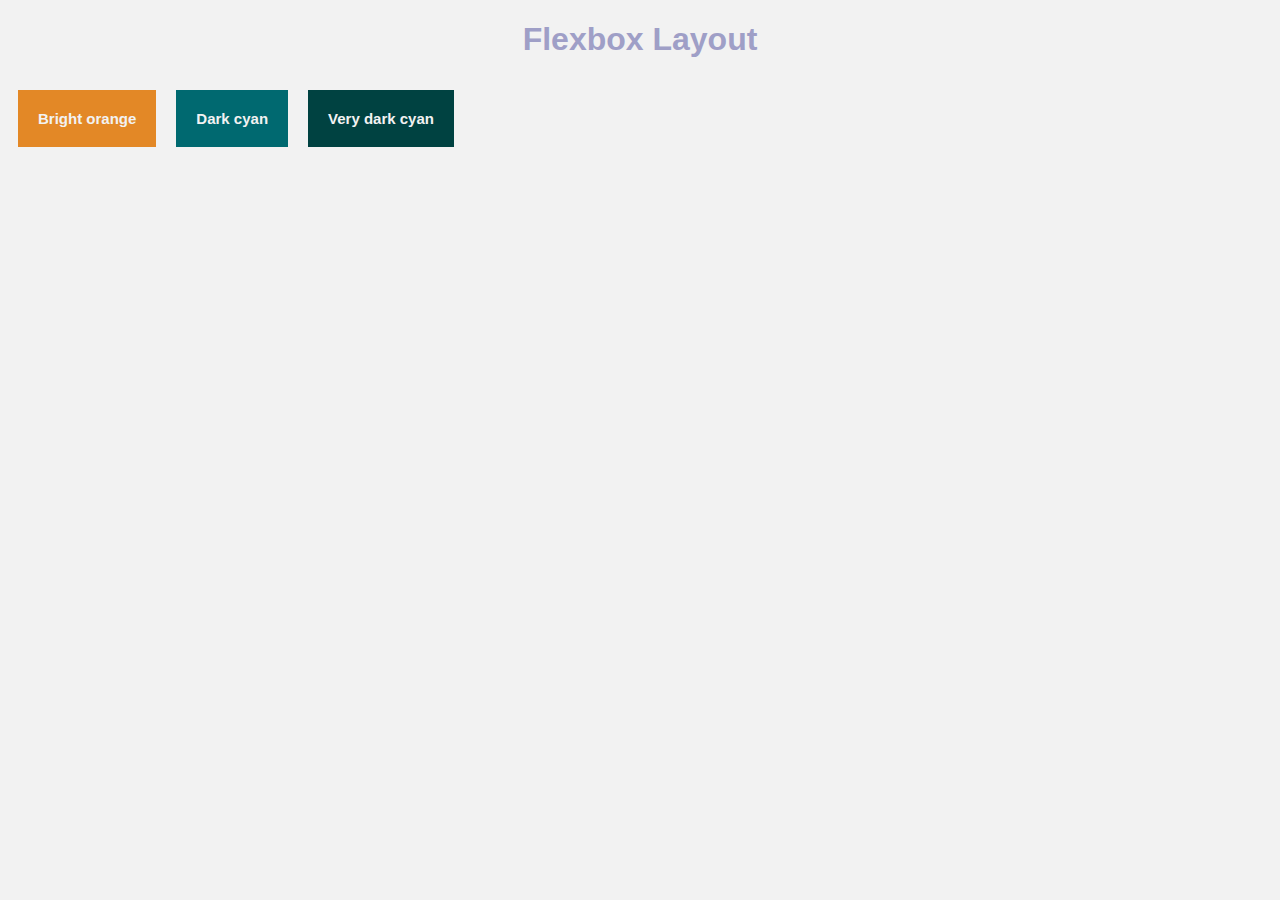
<file: index.html>
<!DOCTYPE html>
<html lang="en">
<head>
          <meta charset="UTF-8">
          <meta http-equiv="X-UA-Compatible" content="IE=edge">
          <meta name="viewport" content="width=device-width, initial-scale=1.0">
          <link rel="stylesheet" href="style1.css">
          <title>Flexbox  Layout</title>
</head>
<body>
          <header>
                    <h1>Flexbox  Layout</h1>
          </header>
          <section class="flex-container">
                    <div class=" BO ">Bright orange</div>
                    <div class="DC">Dark cyan</div>
                    <div class="VDC">Very dark cyan</div>
          </section>
          
</body>
</html>
</file>
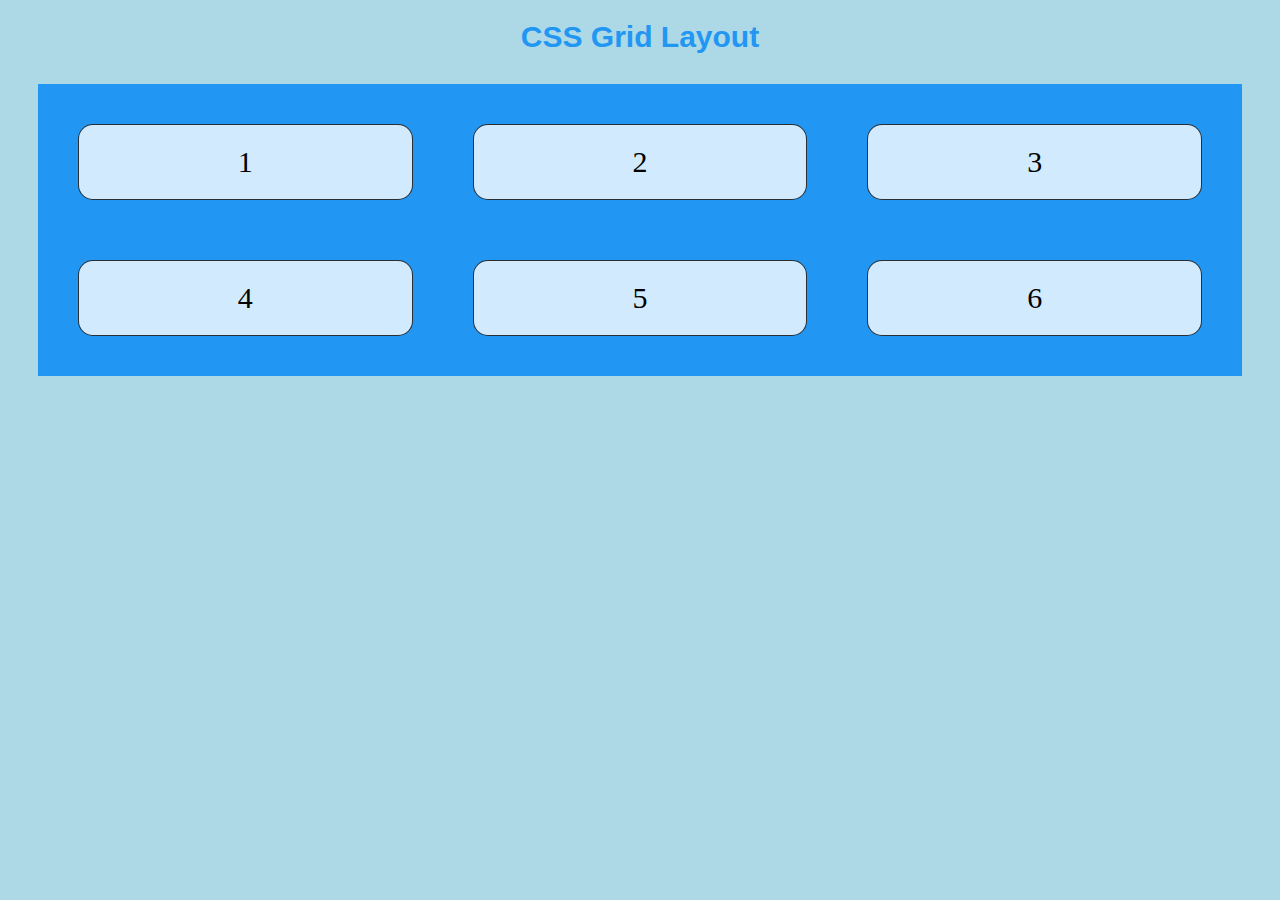
<file: grid.html>
<!DOCTYPE html>
<html lang="en">
<head>
          <meta charset="UTF-8">
          <meta http-equiv="X-UA-Compatible" content="IE=edge">
          <meta name="viewport" content="width=device-width, initial-scale=1.0">
         <link rel="stylesheet" href="style2.css">
          <title>CSS Grid Layout  </title>
</head>
<body>
          <header>
                    <h1>CSS Grid Layout  </h1>
          </header>

          <section class="grid-container">
                    <div class="grid-item">1</div>
                    <div class="grid-item">2</div>
                    <div class="grid-item">3</div>
                    <div class="grid-item">4</div>
                    <div class="grid-item">5</div>
                    <div class="grid-item">6</div>

          </section>
</body>
</html>
</file>
<file: style1.css>
@media only screen and (min-width:375px) {
body {
          background-color: hsl(0, 0%, 95%);
        font-family: 'Lucida Sans', 'Lucida Sans Regular', 'Lucida Grande', 'Lucida Sans Unicode', Geneva, Verdana, sans-serif;
}

.flex-container {
  display: flex;
}
.flex-container > div {
  margin: 10px;
  padding: 20px;
  font-size: 15px;
       font-weight: 700;
}
h1,  h2 {
          color: rgb(159, 159, 199);
           font-weight: 700;
           text-align: center;
}
section {
          display: flexbox;
          color: hsl(0, 0%, 95%);
          font-weight: 400;
          
;
}
.BO {
          background-color:  hsl(31, 77%, 52%);
}
.DC {
          background-color: hsl(184, 100%, 22%);
}
.VDC {
          background-color: hsl(179, 100%, 13%);
}

}

@media screen and (min-width: 1440px){
  body {
          background-color: hsl(0, 0%, 95%);
        font-family: 'Lucida Sans', 'Lucida Sans Regular', 'Lucida Grande', 'Lucida Sans Unicode', Geneva, Verdana, sans-serif;
}

.flex-container {
  display: flex;
}
.flex-container > div {
  margin: 10px;
  padding: 20px;
  font-size: 15px;
       font-weight: 700;
}
h1,  h2 {
          color: rgb(159, 159, 199);
           font-weight: 700;
           text-align: center;
}
section {
          display: flexbox;
          color: hsl(0, 0%, 95%);
          font-weight: 400;
          
;
}
.BO {
          background-color:  hsl(31, 77%, 52%);
}
.DC {
          background-color: hsl(184, 100%, 22%);
}
.VDC {
          background-color: hsl(179, 100%, 13%);
}
}
</file>
<file: style2.css>
body {
          background-color: lightblue;

}
h1{
          text-align: center;
          color:  #2196F3;
          font-size: 30px;
          font-family: 'Trebuchet MS', 'Lucida Sans Unicode', 'Lucida Grande', 'Lucida Sans', Arial, sans-serif;
}
.grid-container {
  display: grid;
  grid-template-columns: auto auto auto;
  background-color: #2196F3;
  padding: 10px;
  margin: 30px;
}

.grid-item {
  background-color: rgba(255, 255, 255, 0.8);
  border: 1px solid rgba(0, 0, 0, 0.8);
  padding: 20px;
  margin: 30px;
  font-size: 30px;
  border-radius: 15px;
  text-align: center;
}
</file>
